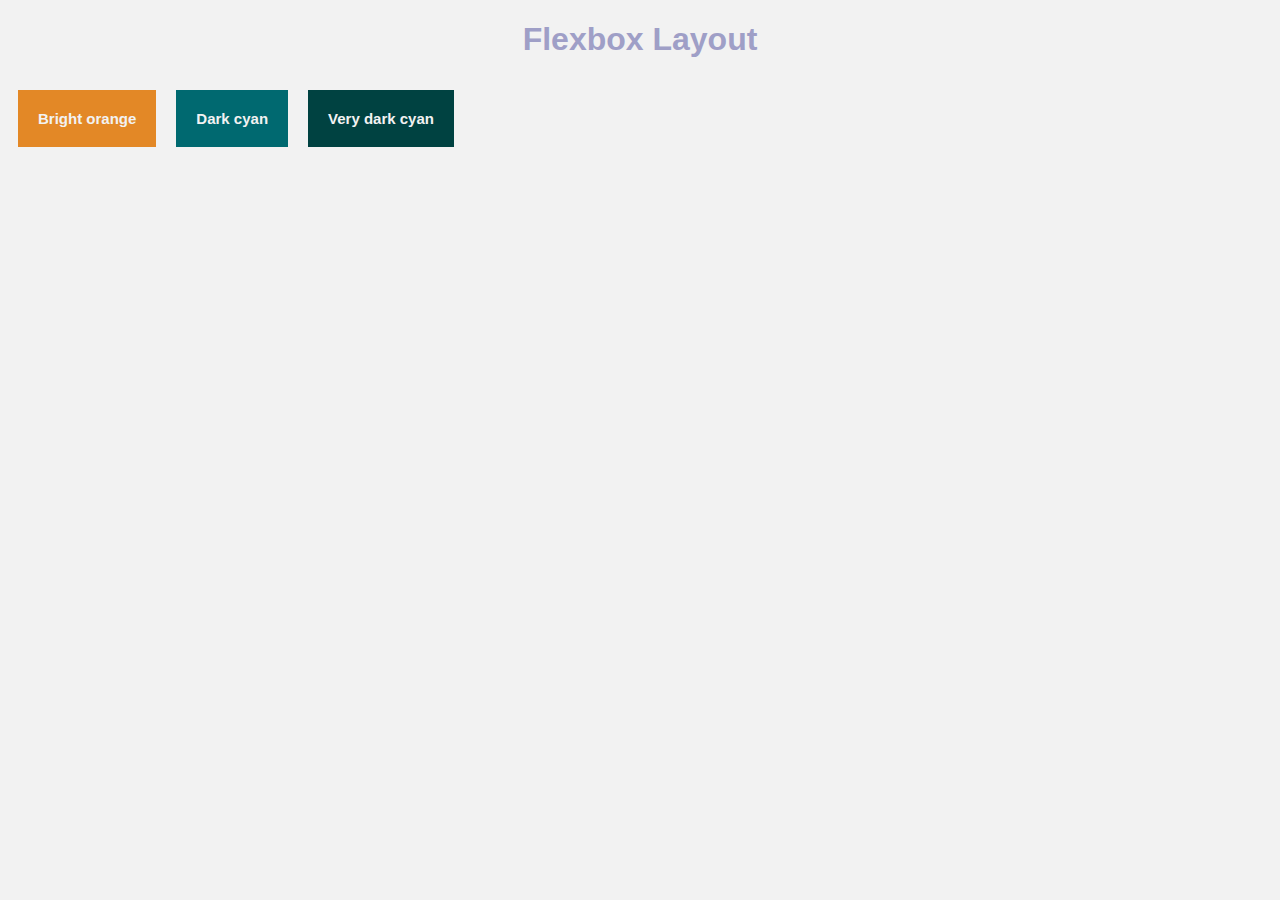
<file: index.html>
<!DOCTYPE html>
<html lang="en">
<head>
          <meta charset="UTF-8">
          <meta http-equiv="X-UA-Compatible" content="IE=edge">
          <meta name="viewport" content="width=device-width, initial-scale=1.0">
          <link rel="stylesheet" href="style1.css">
          <title>Flexbox  Layout</title>
</head>
<body>
          <header>
                    <h1>Flexbox  Layout</h1>
          </header>
          <section class="flex-container">
                    <div class=" BO ">Bright orange</div>
                    <div class="DC">Dark cyan</div>
                    <div class="VDC">Very dark cyan</div>
          </section>
          
</body>
</html>
</file>
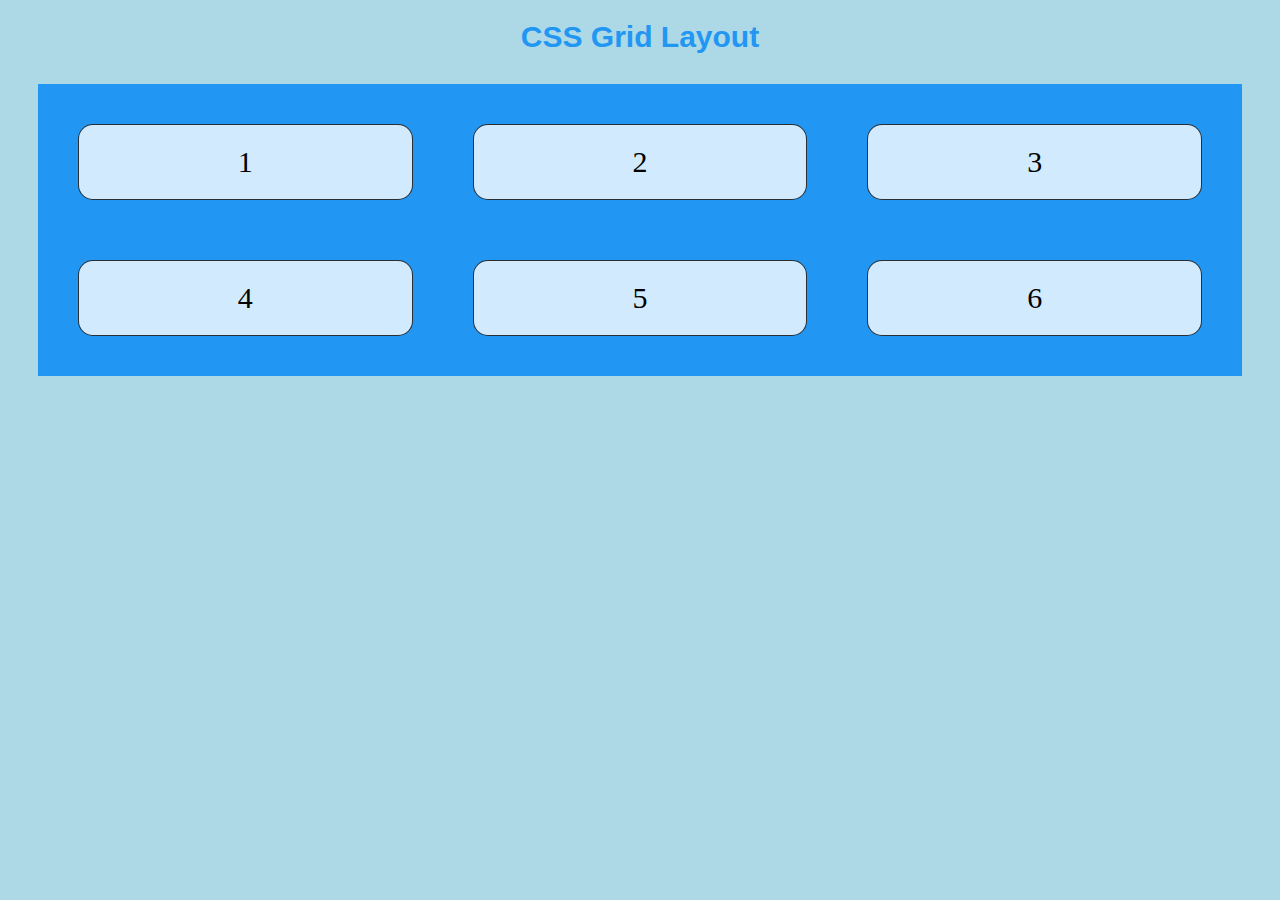
<file: grid.html>
<!DOCTYPE html>
<html lang="en">
<head>
          <meta charset="UTF-8">
          <meta http-equiv="X-UA-Compatible" content="IE=edge">
          <meta name="viewport" content="width=device-width, initial-scale=1.0">
         <link rel="stylesheet" href="style2.css">
          <title>CSS Grid Layout  </title>
</head>
<body>
          <header>
                    <h1>CSS Grid Layout  </h1>
          </header>

          <section class="grid-container">
                    <div class="grid-item">1</div>
                    <div class="grid-item">2</div>
                    <div class="grid-item">3</div>
                    <div class="grid-item">4</div>
                    <div class="grid-item">5</div>
                    <div class="grid-item">6</div>

          </section>
</body>
</html>
</file>
<file: style1.css>
@media only screen and (min-width:375px) {
body {
          background-color: hsl(0, 0%, 95%);
        font-family: 'Lucida Sans', 'Lucida Sans Regular', 'Lucida Grande', 'Lucida Sans Unicode', Geneva, Verdana, sans-serif;
}

.flex-container {
  display: flex;
}
.flex-container > div {
  margin: 10px;
  padding: 20px;
  font-size: 15px;
       font-weight: 700;
}
h1,  h2 {
          color: rgb(159, 159, 199);
           font-weight: 700;
           text-align: center;
}
section {
          display: flexbox;
          color: hsl(0, 0%, 95%);
          font-weight: 400;
          
;
}
.BO {
          background-color:  hsl(31, 77%, 52%);
}
.DC {
          background-color: hsl(184, 100%, 22%);
}
.VDC {
          background-color: hsl(179, 100%, 13%);
}

}

@media screen and (min-width: 1440px){
  body {
          background-color: hsl(0, 0%, 95%);
        font-family: 'Lucida Sans', 'Lucida Sans Regular', 'Lucida Grande', 'Lucida Sans Unicode', Geneva, Verdana, sans-serif;
}

.flex-container {
  display: flex;
}
.flex-container > div {
  margin: 10px;
  padding: 20px;
  font-size: 15px;
       font-weight: 700;
}
h1,  h2 {
          color: rgb(159, 159, 199);
           font-weight: 700;
           text-align: center;
}
section {
          display: flexbox;
          color: hsl(0, 0%, 95%);
          font-weight: 400;
          
;
}
.BO {
          background-color:  hsl(31, 77%, 52%);
}
.DC {
          background-color: hsl(184, 100%, 22%);
}
.VDC {
          background-color: hsl(179, 100%, 13%);
}
}
</file>
<file: style2.css>
body {
          background-color: lightblue;

}
h1{
          text-align: center;
          color:  #2196F3;
          font-size: 30px;
          font-family: 'Trebuchet MS', 'Lucida Sans Unicode', 'Lucida Grande', 'Lucida Sans', Arial, sans-serif;
}
.grid-container {
  display: grid;
  grid-template-columns: auto auto auto;
  background-color: #2196F3;
  padding: 10px;
  margin: 30px;
}

.grid-item {
  background-color: rgba(255, 255, 255, 0.8);
  border: 1px solid rgba(0, 0, 0, 0.8);
  padding: 20px;
  margin: 30px;
  font-size: 30px;
  border-radius: 15px;
  text-align: center;
}
</file>
